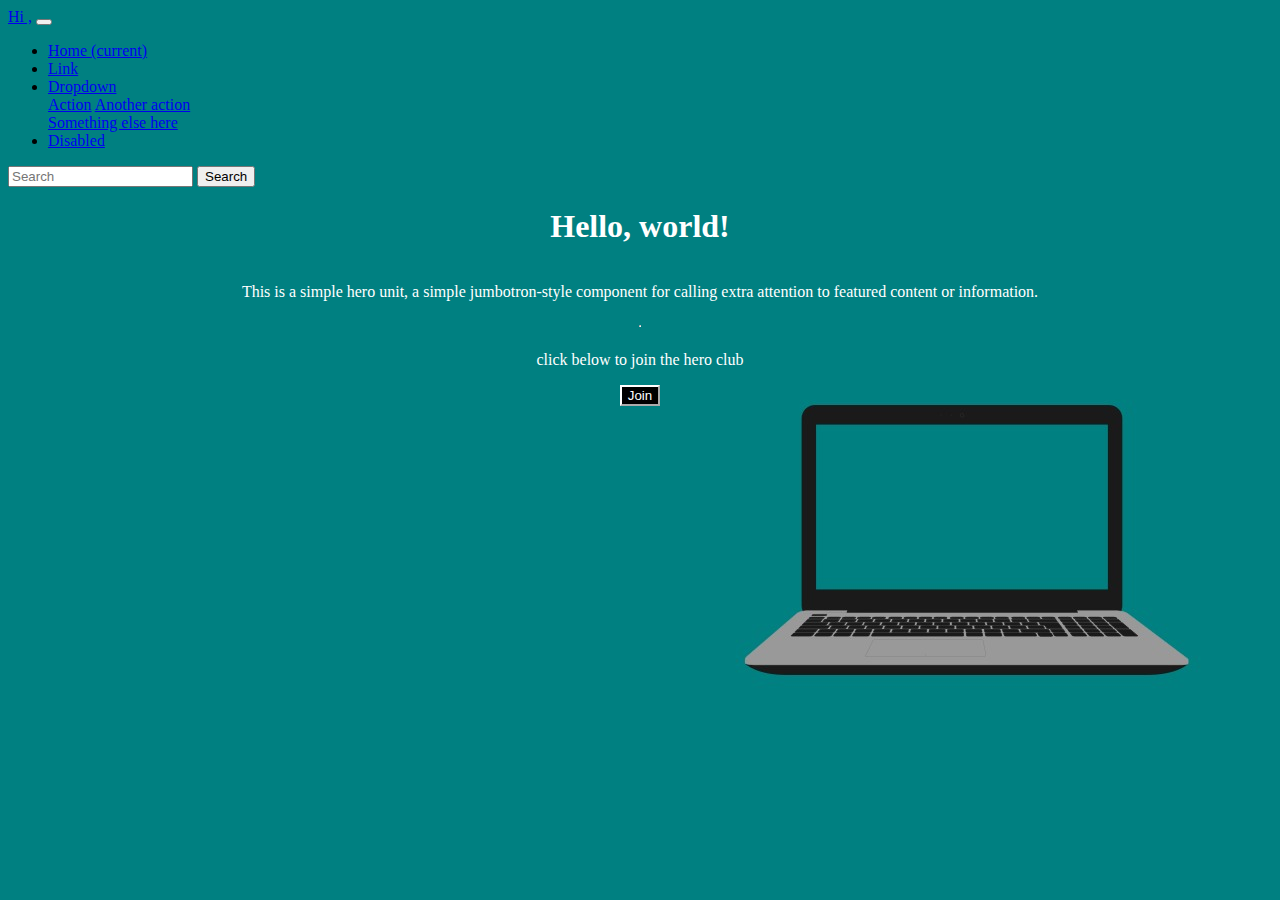
<file: index.html>
<!DOCTYPE html>
<html>
<head>
	<title>Bootstrap</title>
	<link rel="stylesheet" href="https://stackpath.bootstrapcdn.com/bootstrap/4.1.3/css/bootstrap.min.css" integrity="sha384-MCw98/SFnGE8fJT3GXwEOngsV7Zt27NXFoaoApmYm81iuXoPkFOJwJ8ERdknLPMO" crossorigin="anonymous">
	<link rel="stylesheet" type="text/css" href="bootstrap.css">
</head>
<body>
	<nav class="navbar navbar-expand-lg navbar-light bg-light">
	  <a class="navbar-brand" href="#">Hi ,</a>
	  <button class="navbar-toggler" type="button" data-toggle="collapse" data-target="#navbarSupportedContent" aria-controls="navbarSupportedContent" aria-expanded="false" aria-label="Toggle navigation">
	    <span class="navbar-toggler-icon"></span>
	  </button>

	  <div class="collapse navbar-collapse" id="navbarSupportedContent">
	    <ul class="navbar-nav mr-auto">
	      <li class="nav-item active">
	        <a class="nav-link" href="#">Home <span class="sr-only">(current)</span></a>
	      </li>
	      <li class="nav-item">
	        <a class="nav-link" href="#">Link</a>
	      </li>
	      <li class="nav-item dropdown">
	        <a class="nav-link dropdown-toggle" href="#" id="navbarDropdown" role="button" data-toggle="dropdown" aria-haspopup="true" aria-expanded="false">
	          Dropdown
	        </a>
	        <div class="dropdown-menu" aria-labelledby="navbarDropdown">
	          <a class="dropdown-item" href="#">Action</a>
	          <a class="dropdown-item" href="#">Another action</a>
	          <div class="dropdown-divider"></div>
	          <a class="dropdown-item" href="#">Something else here</a>
	        </div>
	      </li>
	      <li class="nav-item">
	        <a class="nav-link disabled" href="#">Disabled</a>
	      </li>
	    </ul>
	    <form class="form-inline my-2 my-lg-0">
	      <input class="form-control mr-sm-2" type="search" placeholder="Search" aria-label="Search">
	      <button class="btn btn-outline-success my-2 my-sm-0" type="submit">Search</button>
	    </form>
	  </div>
	</nav>

	<div class="jumbotron">
	  <h1 class="display-4">Hello, world!</h1>
	  <p class="lead">This is a simple hero unit, a simple jumbotron-style component for calling extra attention to featured content or information.</p>
	  <hr class="my-4">
	  <p>click below to join the hero club</p>
	  <!-- Begin MailChimp Signup Form -->
		<link href="//cdn-images.mailchimp.com/embedcode/slim-10_7.css" rel="stylesheet" type="text/css">
		<style type="text/css">
			#mc_embed_signup{clear:left; font:14px Helvetica,Arial,sans-serif; }
			/* Add your own MailChimp form style overrides in your site stylesheet or in this style block.
			   We recommend moving this block and the preceding CSS link to the HEAD of your HTML file. */
		</style>
		<div id="mc_embed_signup">
		<form action="https://testdev.us18.list-manage.com/subscribe/post?u=f49bcdbe40b5f09dd2285acba&amp;id=2d40446d43" method="post" id="mc-embedded-subscribe-form" name="mc-embedded-subscribe-form" class="validate" target="_blank" novalidate>
		    <div id="mc_embed_signup_scroll">
		    <!-- real people should not fill this in and expect good things - do not remove this or risk form bot signups-->
		    <div style="position: absolute; left: -5000px;" aria-hidden="true"><input type="text" name="b_f49bcdbe40b5f09dd2285acba_2d40446d43" tabindex="-1" value=""></div>
		    <div class="clear"><input  class="btn btn-primary btn-lg" href="#" type="submit" value="Join" name="subscribe" id="mc-embedded-subscribe" class="button"></div>
		    </div>
		</form>
		</div>
	</div>

	<script src="https://code.jquery.com/jquery-3.3.1.slim.min.js" integrity="sha384-q8i/X+965DzO0rT7abK41JStQIAqVgRVzpbzo5smXKp4YfRvH+8abtTE1Pi6jizo" crossorigin="anonymous"></script>
	<script src="https://cdnjs.cloudflare.com/ajax/libs/popper.js/1.14.3/umd/popper.min.js" integrity="sha384-ZMP7rVo3mIykV+2+9J3UJ46jBk0WLaUAdn689aCwoqbBJiSnjAK/l8WvCWPIPm49" crossorigin="anonymous"></script>
	<script src="https://stackpath.bootstrapcdn.com/bootstrap/4.1.3/js/bootstrap.min.js" integrity="sha384-ChfqqxuZUCnJSK3+MXmPNIyE6ZbWh2IMqE241rYiqJxyMiZ6OW/JmZQ5stwEULTy" crossorigin="anonymous"></script>
</body>
</html>
</file>
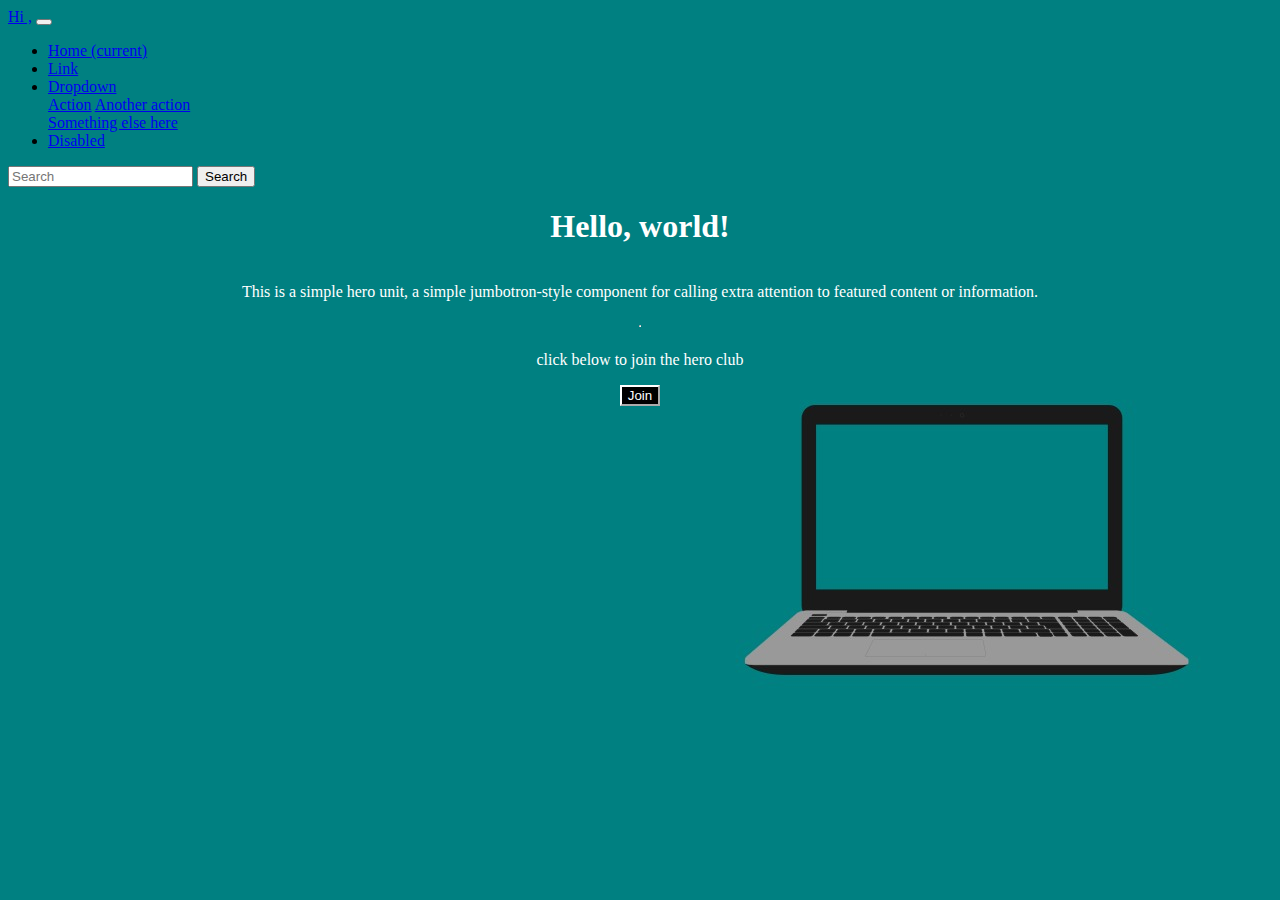
<file: bootstrapintro.html>
<!DOCTYPE html>
<html>
<head>
	<title>Bootstrap</title>
	<link rel="stylesheet" href="https://stackpath.bootstrapcdn.com/bootstrap/4.1.3/css/bootstrap.min.css" integrity="sha384-MCw98/SFnGE8fJT3GXwEOngsV7Zt27NXFoaoApmYm81iuXoPkFOJwJ8ERdknLPMO" crossorigin="anonymous">
	<link rel="stylesheet" type="text/css" href="bootstrap.css">
</head>
<body>
	<nav class="navbar navbar-expand-lg navbar-light bg-light">
	  <a class="navbar-brand" href="#">Hi ,</a>
	  <button class="navbar-toggler" type="button" data-toggle="collapse" data-target="#navbarSupportedContent" aria-controls="navbarSupportedContent" aria-expanded="false" aria-label="Toggle navigation">
	    <span class="navbar-toggler-icon"></span>
	  </button>

	  <div class="collapse navbar-collapse" id="navbarSupportedContent">
	    <ul class="navbar-nav mr-auto">
	      <li class="nav-item active">
	        <a class="nav-link" href="#">Home <span class="sr-only">(current)</span></a>
	      </li>
	      <li class="nav-item">
	        <a class="nav-link" href="#">Link</a>
	      </li>
	      <li class="nav-item dropdown">
	        <a class="nav-link dropdown-toggle" href="#" id="navbarDropdown" role="button" data-toggle="dropdown" aria-haspopup="true" aria-expanded="false">
	          Dropdown
	        </a>
	        <div class="dropdown-menu" aria-labelledby="navbarDropdown">
	          <a class="dropdown-item" href="#">Action</a>
	          <a class="dropdown-item" href="#">Another action</a>
	          <div class="dropdown-divider"></div>
	          <a class="dropdown-item" href="#">Something else here</a>
	        </div>
	      </li>
	      <li class="nav-item">
	        <a class="nav-link disabled" href="#">Disabled</a>
	      </li>
	    </ul>
	    <form class="form-inline my-2 my-lg-0">
	      <input class="form-control mr-sm-2" type="search" placeholder="Search" aria-label="Search">
	      <button class="btn btn-outline-success my-2 my-sm-0" type="submit">Search</button>
	    </form>
	  </div>
	</nav>

	<div class="jumbotron">
	  <h1 class="display-4">Hello, world!</h1>
	  <p class="lead">This is a simple hero unit, a simple jumbotron-style component for calling extra attention to featured content or information.</p>
	  <hr class="my-4">
	  <p>click below to join the hero club</p>
	  <!-- Begin MailChimp Signup Form -->
		<link href="//cdn-images.mailchimp.com/embedcode/slim-10_7.css" rel="stylesheet" type="text/css">
		<style type="text/css">
			#mc_embed_signup{clear:left; font:14px Helvetica,Arial,sans-serif; }
			/* Add your own MailChimp form style overrides in your site stylesheet or in this style block.
			   We recommend moving this block and the preceding CSS link to the HEAD of your HTML file. */
		</style>
		<div id="mc_embed_signup">
		<form action="https://testdev.us18.list-manage.com/subscribe/post?u=f49bcdbe40b5f09dd2285acba&amp;id=2d40446d43" method="post" id="mc-embedded-subscribe-form" name="mc-embedded-subscribe-form" class="validate" target="_blank" novalidate>
		    <div id="mc_embed_signup_scroll">
		    <!-- real people should not fill this in and expect good things - do not remove this or risk form bot signups-->
		    <div style="position: absolute; left: -5000px;" aria-hidden="true"><input type="text" name="b_f49bcdbe40b5f09dd2285acba_2d40446d43" tabindex="-1" value=""></div>
		    <div class="clear"><input  class="btn btn-primary btn-lg" href="#" type="submit" value="Join" name="subscribe" id="mc-embedded-subscribe" class="button"></div>
		    </div>
		</form>
		</div>
	</div>

	<script src="https://code.jquery.com/jquery-3.3.1.slim.min.js" integrity="sha384-q8i/X+965DzO0rT7abK41JStQIAqVgRVzpbzo5smXKp4YfRvH+8abtTE1Pi6jizo" crossorigin="anonymous"></script>
	<script src="https://cdnjs.cloudflare.com/ajax/libs/popper.js/1.14.3/umd/popper.min.js" integrity="sha384-ZMP7rVo3mIykV+2+9J3UJ46jBk0WLaUAdn689aCwoqbBJiSnjAK/l8WvCWPIPm49" crossorigin="anonymous"></script>
	<script src="https://stackpath.bootstrapcdn.com/bootstrap/4.1.3/js/bootstrap.min.js" integrity="sha384-ChfqqxuZUCnJSK3+MXmPNIyE6ZbWh2IMqE241rYiqJxyMiZ6OW/JmZQ5stwEULTy" crossorigin="anonymous"></script>
</body>
</html>
</file>
